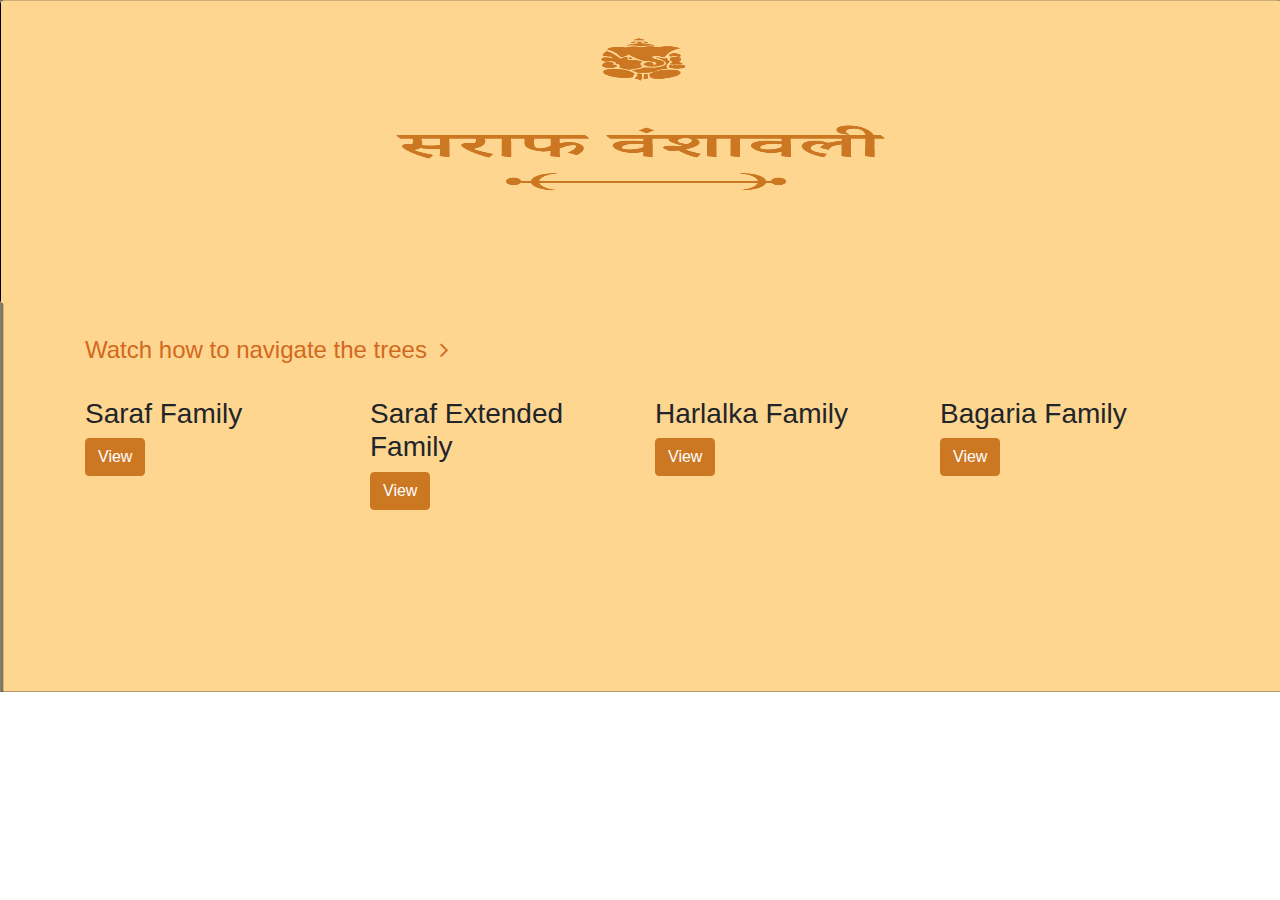
<file: index.html>
<!DOCTYPE html>
<html lang="en">
<head>
  <title>Family Tree Selector</title>
  <meta charset="utf-8">
  <meta name="viewport" content="width=device-width, initial-scale=1">
  <link rel="stylesheet" href="https://maxcdn.bootstrapcdn.com/bootstrap/4.1.3/css/bootstrap.min.css">
  <script src="https://ajax.googleapis.com/ajax/libs/jquery/3.3.1/jquery.min.js"></script>
  <script src="https://cdnjs.cloudflare.com/ajax/libs/popper.js/1.14.3/umd/popper.min.js"></script>
  <script src="https://maxcdn.bootstrapcdn.com/bootstrap/4.1.3/js/bootstrap.min.js"></script>
  <link rel="stylesheet" href="https://cdnjs.cloudflare.com/ajax/libs/font-awesome/4.7.0/css/font-awesome.min.css">

</head>
<body>
<style type="text/css">
  body{
    background-image: url('bg/Regular-Background.jpg');background-position: center;
background-repeat: no-repeat;
background-size: 99.99% 99.99%;
  }
  #logo{
    background-image: url('bg/Vanshwali.jpg');background-position: center;
background-repeat: no-repeat;
background-size: 99.99% 99.99%;

  }
</style>
<div class="jumbotron text-center" id="logo"><div style="opacity: 0;">
  <h1>Main Page</h1>
  <p>Select any one family tree</p> 
  <p>Select any one family tree</p> 
  <p>Select any one family tree</p> </div>
</div>
  
<div class="container">
  <a href="tut.html" style="text-decoration: none; color:chocolate;"><h4>Watch how to navigate the trees&nbsp;&nbsp;<i class="fa fa-angle-right"></i> </h4></a>
  <br/>
  <div class="row">
    <div class="col-sm-3">
      <h3>Saraf Family</h3>
      <a href="tree1.html" class="btn btn-info" style="background-color: #CC7722;border-color: #CC7722;" role="button">View</a>
    </div>
    <div class="col-sm-3">
      <h3>Saraf Extended Family</h3>        
      <a href="tree4.html" class="btn btn-info" style="background-color: #CC7722;border-color: #CC7722;" role="button">View</a>
    </div>
    <div class="col-sm-3">
      <h3>Harlalka Family</h3>
      <a href="tree2.html" class="btn btn-info" style="background-color: #CC7722;border-color: #CC7722;" role="button">View</a>
    </div>
    <div class="col-sm-3">
      <h3>Bagaria Family</h3>        
      <a href="tree3.html" class="btn btn-info" style="background-color: #CC7722;border-color: #CC7722;" role="button">View</a>
      <br/><br/>
    <br/><br/>
    <br/><br/>
    <br/><br/>
    <br/><br/>
    
    </div>
    
  </div>
</div>

</body>
</html>
</file>
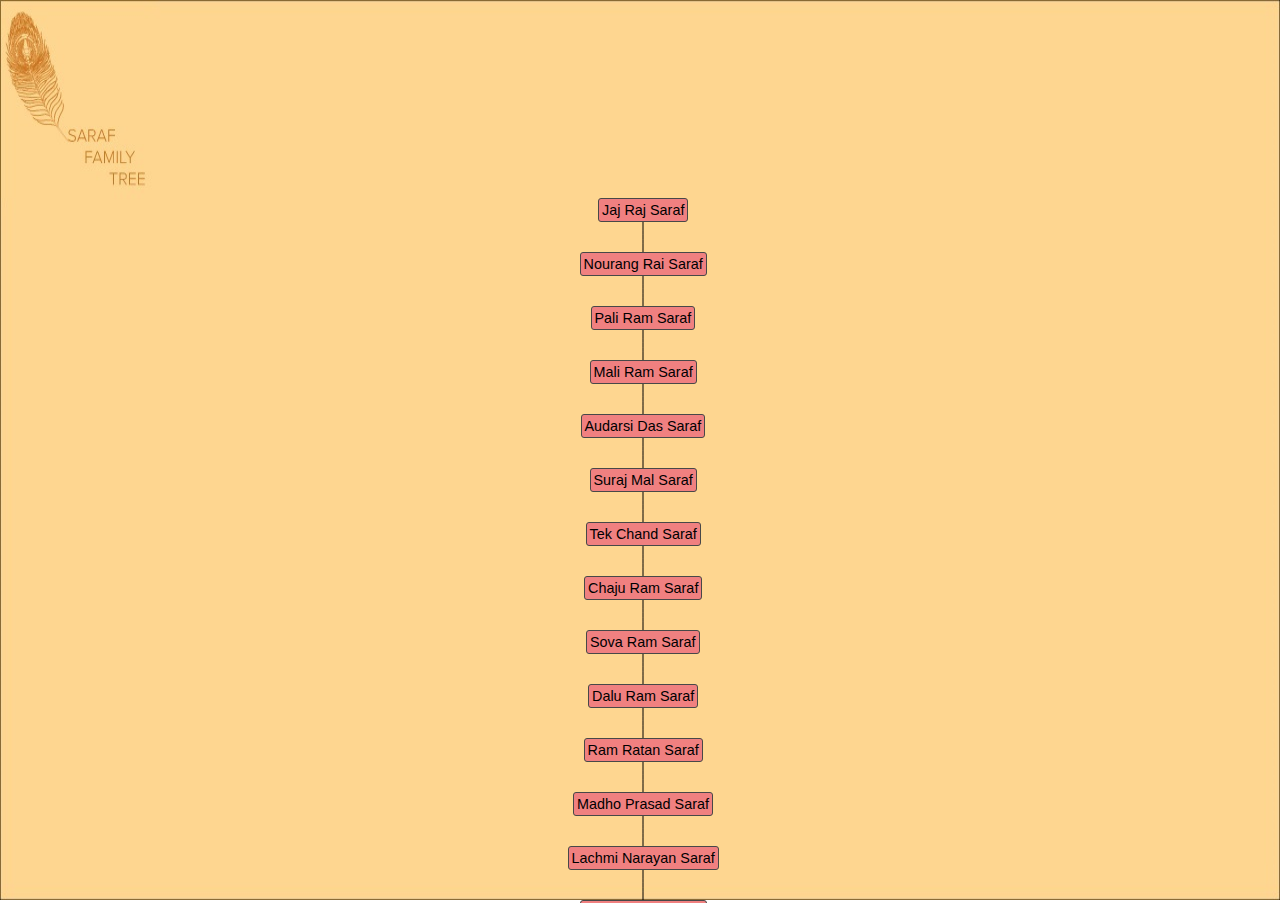
<file: tree1.html>
<!DOCTYPE html>
<html lang="en">
    <head>
    <meta charset="utf-8">
    <meta http-equiv="X-UA-Compatible" content="IE=edge,chrome=1">
    <meta name="viewport" content="width=device-width">
    <title>Ganga Ram Saraf</title>
    <link rel="stylesheet" href="Treant.css">
    <link rel="stylesheet" href="collapsable1.css">
    
    <link rel="stylesheet" href="https://cdnjs.cloudflare.com/ajax/libs/font-awesome/4.7.0/css/font-awesome.min.css">
    
    <link rel="stylesheet" href="perfect-scrollbar.css">

    <style>
body, html {
  height: 100%;
  margin: 0;
}

.bg {
  /* The image used */
  background-image: url("bg/Saraf.jpg");
  
  

  /* Full height */
  height: 100%; 
  

  /* Center and scale the image nicely */
  background-position: center;
  background-repeat: no-repeat;
  background-size: 99.99% 99.99%;
}
#back{
  display: none;
}
@media only screen and (max-device-width: 500px) {
  .bg { 
     background-image: url('bg/SARAF_ vertical.jpg'); 
  }
  #back{
    display:block;
    position:absolute;
    top:0.05%;
    left:0.05%;
    height:7%;
    width:10%;
    text-align: center;

  }
}
</style>


</head>
<body>
<div id="back" style="
  background-color: #CC7722;
  border-color: #CC7722;"><a href="index.html" style="text-decoration: none; color:white;font-size: 2em;" class="fa fa-angle-left"></a></div>
<div class="bg"></div>
    <div class="chart" id="collapsable-example"></div>
    <script src="raphael.js"></script>
    <script src="Treant.js"></script>
    
    <script src="jquery.min.js"></script>
    <script src="jquery.easing.js"></script>
    
    
    <script src="collapsable1.js"></script>
    <script>
        tree = new Treant( chart_config );
    </script>
</body>
</html>
</file>
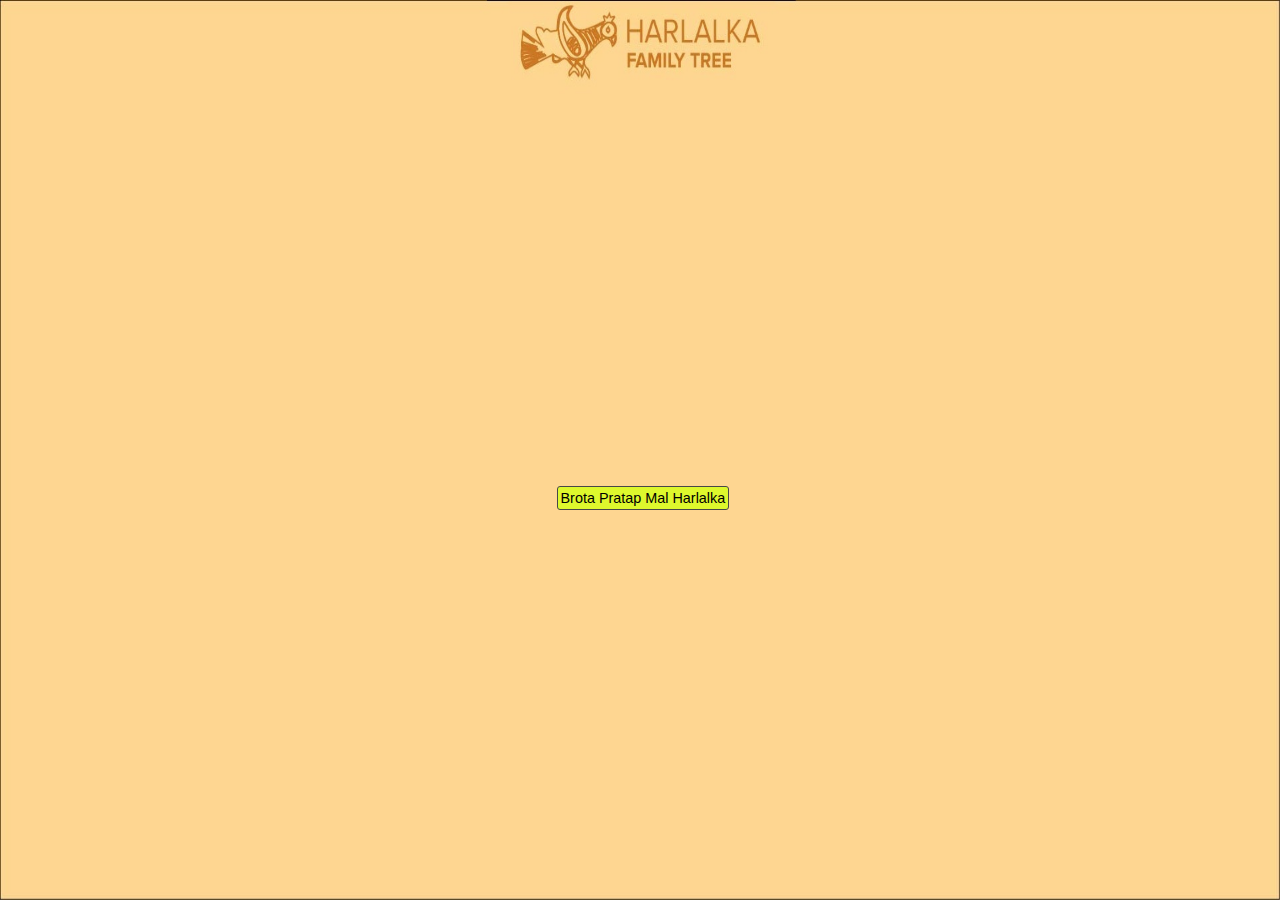
<file: tree2.html>
<!DOCTYPE html>
<html lang="en">
    <head>
    <meta charset="utf-8">
    <meta http-equiv="X-UA-Compatible" content="IE=edge,chrome=1">
    <meta name="viewport" content="width=device-width">
    <title>Harlalka Tree</title>
    <link rel="stylesheet" href="Treant.css">
    <link rel="stylesheet" href="collapsable2.css">
    <link rel="stylesheet" href="https://cdnjs.cloudflare.com/ajax/libs/font-awesome/4.7.0/css/font-awesome.min.css">
    
    <!--<link rel="stylesheet" href="perfect-scrollbar/perfect-scrollbar.css">-->


    <style>
body, html {
  height: 100%;
  margin: 0;
}

.bg {
  background-image: url("bg/Harlalka_Horizontal.jpg");
  
  

  /* Full height */
  height: 100%; 
  

  /* Center and scale the image nicely */
  background-position: center;
  background-repeat: no-repeat;
  background-size: 99.99% 99.99%;
}
#back{
  display: none;
}

@media only screen and (max-device-width: 500px) {
  .bg { 
     background-image: url('bg/Harlalka-Vertical.jpg'); 
  }
  #back{
    display:block;
    position:absolute;
    top:0.05%;
    left:0.05%;
    height:7%;
    width:10%;
    text-align: center;

  }
}
</style>

</head>
<body>
  <div id="back" style="
  background-color: #CC7722;
  border-color: #CC7722;"><a href="index.html" style="text-decoration: none; color:white;font-size: 2em;" class="fa fa-angle-left"></a></div>
<div class="bg"></div>
    <div class="chart" id="collapsable-example"></div>
    <script src="raphael.js"></script>
    <script src="Treant.js"></script>
    
    <script src="jquery.min.js"></script>
    <script src="jquery.easing.js"></script>
    
    
    <script src="collapsable2.js"></script>
    <script>
        tree = new Treant( chart_config );
    </script>
</body>
</html>
</file>
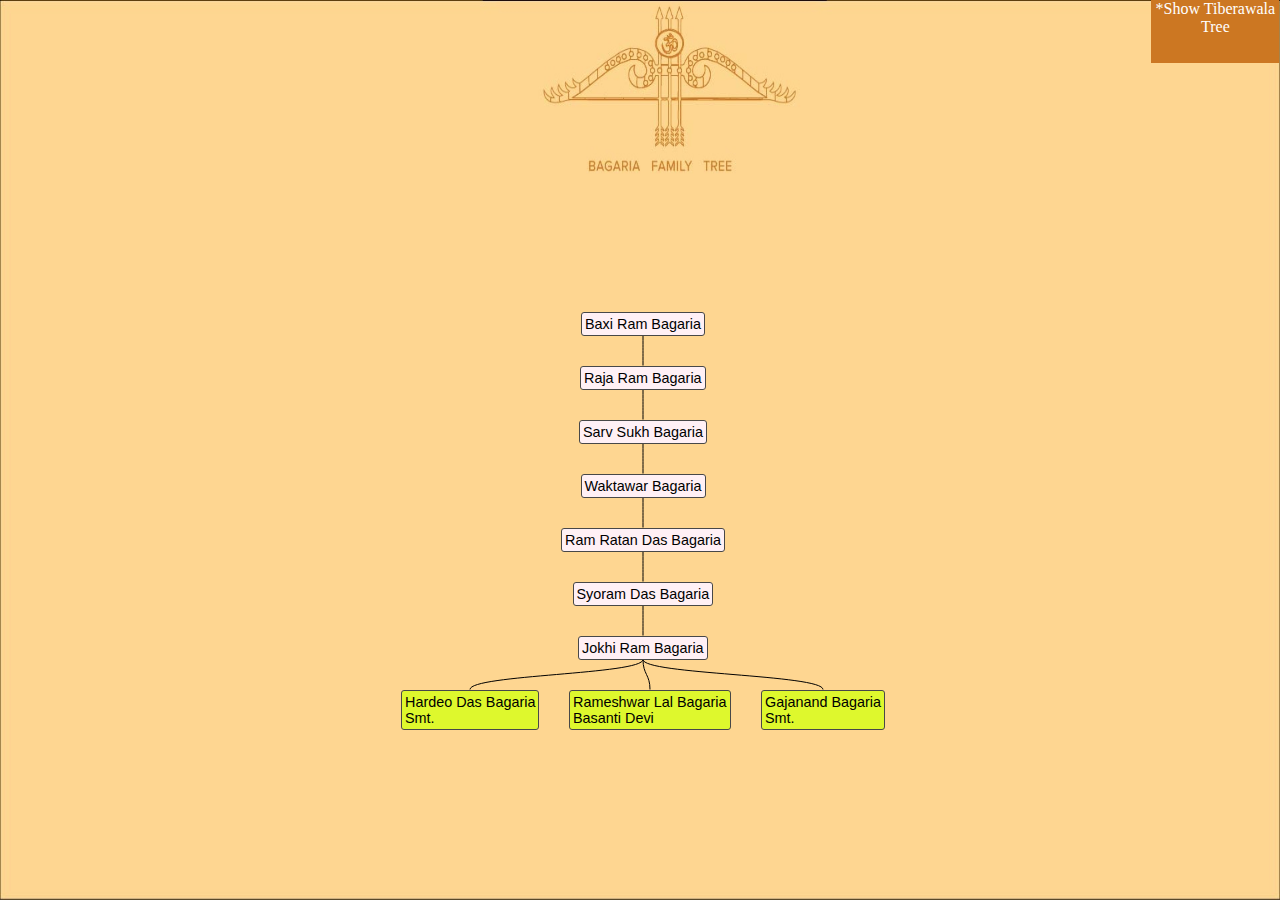
<file: tree3.html>
<!DOCTYPE html>
<html lang="en">
    <head>
    <meta charset="utf-8">
    <meta http-equiv="X-UA-Compatible" content="IE=edge,chrome=1">
    <meta name="viewport" content="width=device-width">
    <title>Bagaria Family Tree</title>
    <link rel="stylesheet" href="Treant.css">
    <link rel="stylesheet" href="collapsable3.css">
    <link rel="stylesheet" href="https://cdnjs.cloudflare.com/ajax/libs/font-awesome/4.7.0/css/font-awesome.min.css">
    
    <!--<link rel="stylesheet" href="perfect-scrollbar.css">-->
    <style>
body, html {
  height: 100%;
  margin: 0;
}

.bg {
  background-image: url("bg/Bagaria _Horizontal.jpg");
  
  

  /* Full height */
  height: 100%; 
  

  /* Center and scale the image nicely */
  background-position: center;
  background-repeat: no-repeat;
  background-size: 99.99% 99.99%;
}
#back{
  display: none;
}
#tib{
    display:block;
    position:absolute;
    top:0.05%;
    right:0.05%;
    height:7%;
    width:10%;
    text-align: center;
}

@media only screen and (max-device-width: 500px) {
  .bg { 
     background-image: url('bg/Bagaria-Vertical.jpg'); 
  }
  #back{
    display:block;
    position:absolute;
    top:0.05%;
    left:0.05%;
    height:7%;
    width:10%;
    text-align: center;

  }
  #tib{
    display:block;
    position:absolute;
    top:0.05%;
    right:0.05%;
    height:8%;
    width:13%;
    text-align: center;
    font-size: 0.7em;
    padding: 5px;
  }
  
}
</style>

</head>
<body>
  <div id="back" style="
  background-color: #CC7722;
  border-color: #CC7722;"><a href="index.html" style="text-decoration: none; color:white;font-size: 2em;" class="fa fa-angle-left"></a></div>
  <div id="tib" style="
  background-color: #CC7722;
  border-color: #CC7722;"><a href="tree3_5.html" style="text-decoration: none;text-align: center; color:white;font-size: 1em;">*Show Tiberawala Tree</a></div>
<div class="bg"></div>
    <div  class="chart" id="collapsable-example"></div>
    <script src="raphael.js"></script>
    <script src="Treant.js"></script>
    
    <script src="jquery.min.js"></script>
    <script src="jquery.easing.js"></script>
    
    
    <script src="collapsable3.js"></script>
    <script>
        tree = new Treant( chart_config );
    </script>
</body>
</html>
</file>
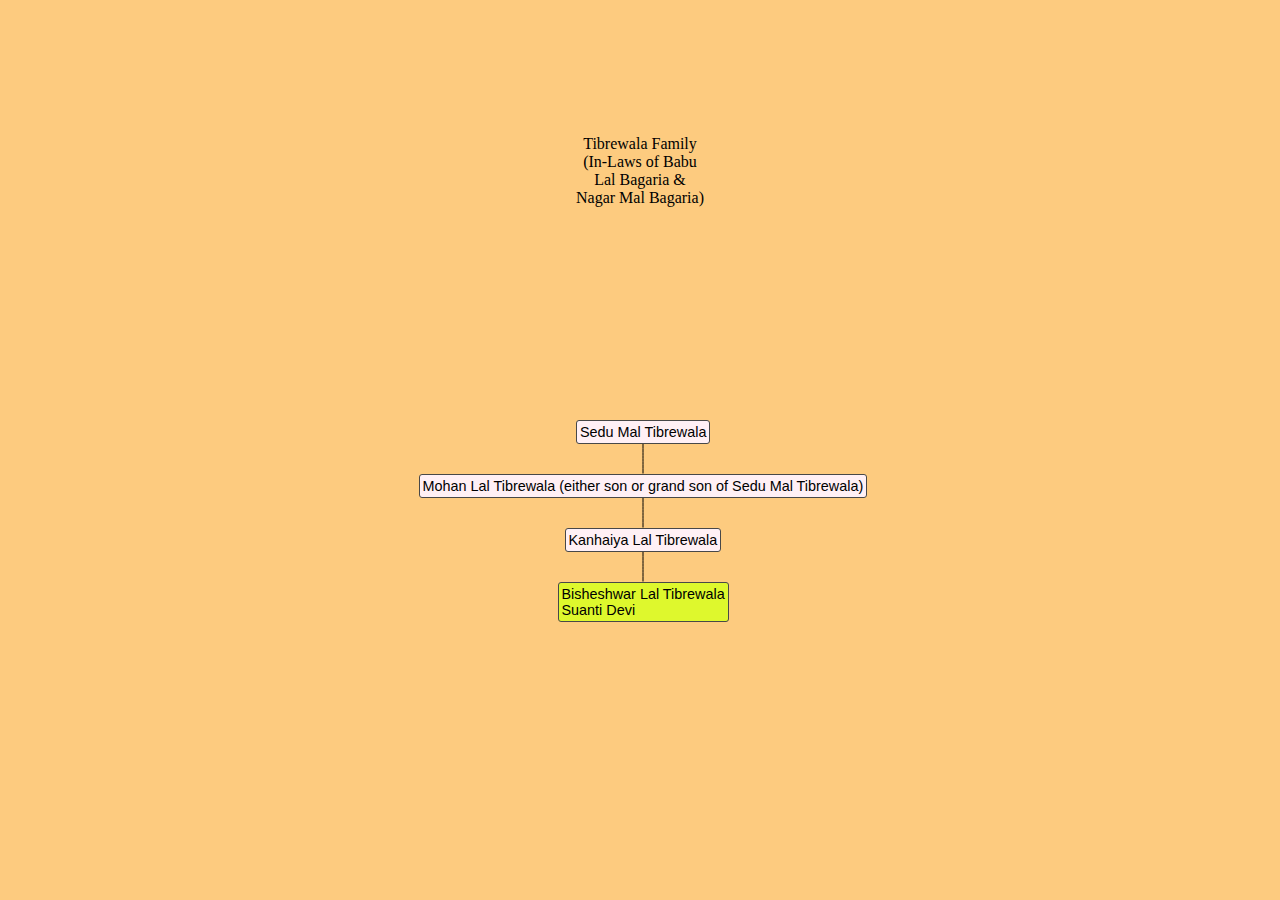
<file: tree3_5.html>
<!DOCTYPE html>
<html lang="en">
    <head>
    <meta charset="utf-8">
    <meta http-equiv="X-UA-Compatible" content="IE=edge,chrome=1">
    <meta name="viewport" content="width=device-width">
    <title>Tiberwala Family Tree</title>
    <link rel="stylesheet" href="Treant.css">
    <link rel="stylesheet" href="collapsable3_5.css">
    <link rel="stylesheet" href="https://cdnjs.cloudflare.com/ajax/libs/font-awesome/4.7.0/css/font-awesome.min.css">
    
    <!--<link rel="stylesheet" href="perfect-scrollbar.css">-->
    <style>
body, html {
  height: 100%;
  margin: 0;
  background-color: rgb(253, 203, 127);
}
#heading{
    display:block;
    position: relative;
    top:0.05%;
    left:10%;
    height:20%;
    width:10%;
    text-align: center;
    

  }

.bg {
  /*background-image: url("bg/Bagaria _Horizontal.jpg");*/
  background-color: rgb(253, 203, 127);
  
  

  /* Full height */
  height: 100%; 
  

  /* Center and scale the image nicely */
  background-position: center;
  background-repeat: no-repeat;
  background-size: 99.99% 99.99%;
}
#back{
  display: none;
}

@media only screen and (max-device-width: 500px) {
  .bg { 
     /*background-image: url('bg/Bagaria-Vertical.jpg'); */
     background-color: rgb(253, 203, 127);
  }
  #back{
    display:block;
    position:absolute;
    top:0.05%;
    left:0.05%;
    height:7%;
    width:10%;
    text-align: center;

  }
  #heading{
    display:block;
    position: aboslute;
    top:0.05%;
    
    height:20%;
    width:40%;
    text-align: center;
    

  }
}
</style>

</head>
<body>
  
  
  <div id="back" style="
  background-color: #CC7722;
  border-color: #CC7722;"><a href="tree3.html" style="text-decoration: none; color:white;font-size: 2em;" class="fa fa-angle-left"></a></div>
<!--<div class="bg"></div>-->
<div id="heading" style="position: relative;
  top: 15%;left: 45%;">
    Tibrewala Family<br/>
    (In-Laws of Babu Lal Bagaria & Nagar Mal Bagaria)
  </div>
    <div  class="chart" id="collapsable-example"></div>
    <script src="raphael.js"></script>
    <script src="Treant.js"></script>
    
    <script src="jquery.min.js"></script>
    <script src="jquery.easing.js"></script>
    
    
    <script src="collapsable3_5.js"></script>
    
    <script>
        tree = new Treant( chart_config );
    </script>
</body>
</html>
</file>
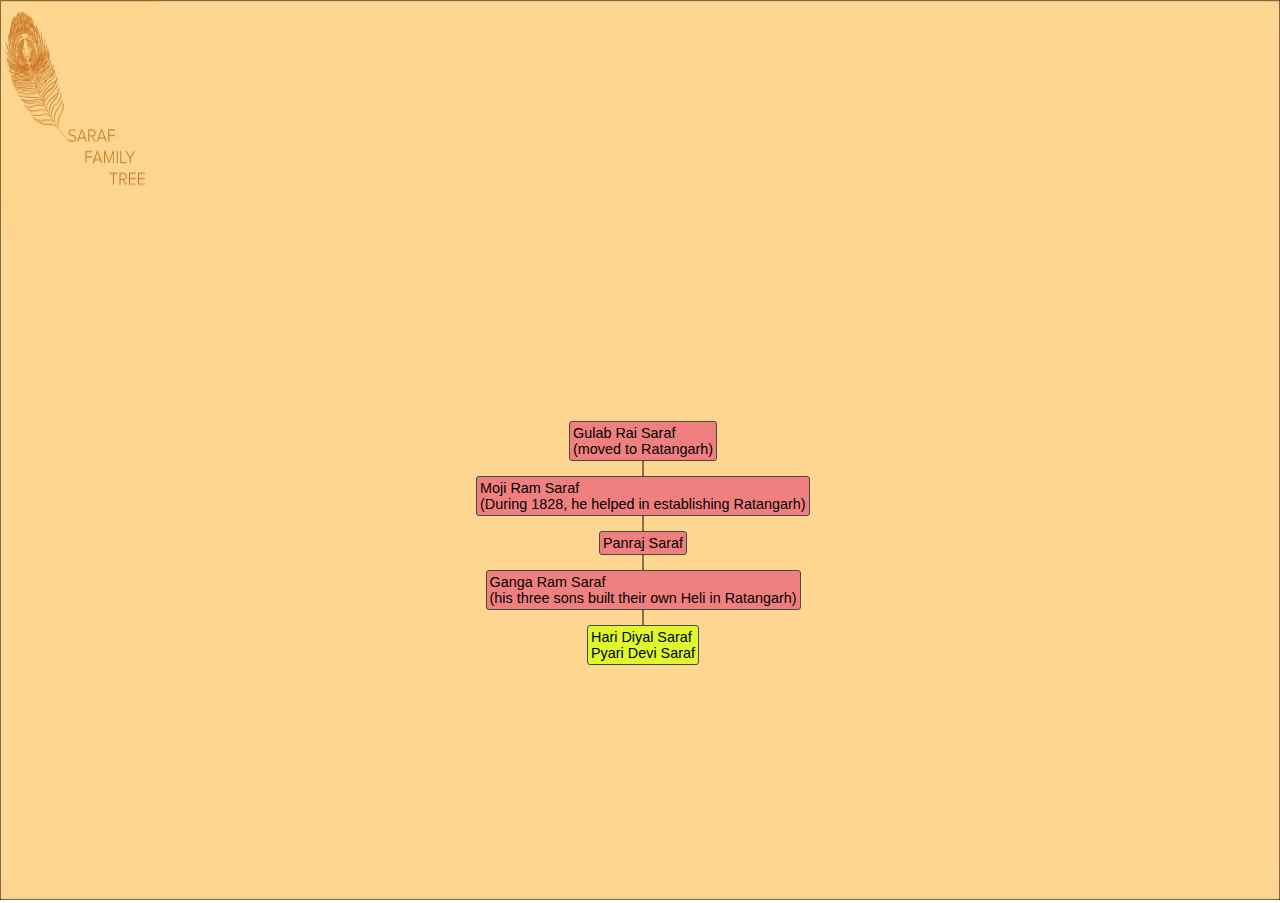
<file: tree4.html>
<!DOCTYPE html>
<html lang="en">
    <head>
    <meta charset="utf-8">
    <meta http-equiv="X-UA-Compatible" content="IE=edge,chrome=1">
    <meta name="viewport" content="width=device-width, initial-scale=1.0">
    <title>Ganga Ram Saraf</title>
    <link rel="stylesheet" href="Treant.css">
    <link rel="stylesheet" href="collapsable4.css">
    <link rel="stylesheet" href="https://cdnjs.cloudflare.com/ajax/libs/font-awesome/4.7.0/css/font-awesome.min.css">
    
    <!--<link rel="stylesheet" href="perfect-scrollbar.css">-->

    <style>
body, html {
  height: 100%;
  margin: 0;
}

.bg {
  /* The image used */
  background-image: url("bg/Saraf.jpg");
  
  

  /* Full height */
  height: 100%; 
  

  /* Center and scale the image nicely */
  background-position: center;
  background-repeat: no-repeat;
  background-size: 99.99% 99.99%;
}
#back{
  display: none;
}

@media only screen and (max-device-width: 500px) {
  .bg { 
     background-image: url('bg/SARAF_ vertical.jpg'); 
  }
  #back{
    display:block;
    position:absolute;
    top:0.05%;
    left:0.05%;
    height:7%;
    width:10%;
    text-align: center;

  }
}
</style>


</head>
<body>
  <div id="back" style="
  background-color: #CC7722;
  border-color: #CC7722;"><a href="index.html" style="text-decoration: none; color:white;font-size: 2em;" class="fa fa-angle-left"></a></div>
<div class="bg"></div>
    <div class="chart" id="collapsable-example"></div>
    <script src="raphael.js"></script>
    <script src="Treant.js"></script>
    
    <script src="jquery.min.js"></script>
    <script src="jquery.easing.js"></script>
    
    
    <script src="collapsable4.js"></script>
    <script>
        tree = new Treant( chart_config );
    </script>
</body>
</html>
</file>
<file: Treant.css>
/* required LIB STYLES */
/* .Treant se automatski dodaje na svaki chart conatiner */
.Treant { position: relative; overflow: hidden; padding: 0 !important; }
.Treant > .node,
.Treant > .pseudo { position: absolute; display: block; visibility: hidden; }
.Treant.Treant-loaded .node,
.Treant.Treant-loaded .pseudo { visibility: visible; }
.Treant > .pseudo { width: 0; height: 0; border: none; padding: 0; }
.Treant .collapse-switch { width: 3px; height: 3px; display: block; border: 1px solid black; position: absolute; top: 1px; right: 1px; cursor: pointer; }
.Treant .collapsed .collapse-switch { background-color: #868DEE; }
.Treant > .node img {	border: none; float: left; }
</file>
<file: collapsable1.css>
body,div,dl,dt,dd,ul,ol,li,h1,h2,h3,h4,h5,h6,pre,form,fieldset,input,textarea,p,blockquote,th,td { margin:0; padding:0; }
table { border-collapse:collapse; border-spacing:0; }
fieldset,img { border:0; }
address,caption,cite,code,dfn,em,strong,th,var { font-style:normal; font-weight:normal; }
caption,th { text-align:left; }
h1,h2,h3,h4,h5,h6 { font-size:100%; font-weight:normal; }
q:before,q:after { content:''; }
abbr,acronym { border:0; }

body { background: #fff; }
/* optional Container STYLES */
.chart { height: 80%; margin: 3px; width: 90%;position: absolute;top:20%;left:5%; }
.Treant > .node {white-space: nowrap; display:block;padding: 3px; border: 1px solid #484848; border-radius: 3px; background-color:#F08080;font-family: Arial, Helvetica, sans-serif;font-size: 0.9em;}
.Treant > .node:hover{font-weight:bold;padding: 3px; border: 1px solid #484848; border-radius: 3px;}
.Treant > .node img { width: 100%; height: 100%; }

.Treant .collapse-switch { width: 100%; height: 100%; border: none; }
.Treant .node.collapsed { background-color: #DEF82D; }
.Treant .node.collapsed .collapse-switch { background: none; }
</file>
<file: perfect-scrollbar.css>
.ps-container .ps-scrollbar-x {
    position: absolute; /* please don't change 'position' */
    bottom: 3px; /* there must be 'bottom' for ps-scrollbar-x */
    height: 8px;
    background-color: #aaa;
    border-radius: 4px;
    -webkit-border-radius: 4px;
    -moz-border-radius: 4px;
    opacity: 0;
    filter: alpha(opacity = 0);
    -webkit-transition: opacity.2s linear;
    -moz-transition: opacity .2s linear;
    transition: opacity .2s linear;
}

.ps-container:hover .ps-scrollbar-x {
    opacity: 0.6;
    filter: alpha(opacity = 60);
}

.ps-container .ps-scrollbar-x:hover {
    opacity: 0.9;
    filter: alpha(opacity = 90);
    cursor:default;
}

.ps-container .ps-scrollbar-x.in-scrolling {
    opacity: 0.9;
    filter: alpha(opacity = 90);
}

.ps-container .ps-scrollbar-y {
    position: absolute; /* please don't change 'position' */
    right: 3px; /* there must be 'right' for ps-scrollbar-y */
    width: 8px;
    background-color: #aaa;
    border-radius: 4px;
    -webkit-border-radius: 4px;
    -moz-border-radius: 4px;
    opacity: 0;
    filter: alpha(opacity = 0);
    -webkit-transition: opacity.2s linear;
    -moz-transition: opacity .2s linear;
    transition: opacity .2s linear;
}

.ps-container:hover .ps-scrollbar-y {
    opacity: 0.6;
    filter: alpha(opacity = 60);
}

.ps-container .ps-scrollbar-y:hover {
    opacity: 0.9;
    filter: alpha(opacity = 90);
    cursor: default;
}

.ps-container .ps-scrollbar-y.in-scrolling {
    opacity: 0.9;
    filter: alpha(opacity = 90);
}
</file>
<file: collapsable2.css>
body,div,dl,dt,dd,ul,ol,li,h1,h2,h3,h4,h5,h6,pre,form,fieldset,input,textarea,p,blockquote,th,td { margin:0; padding:0; }
table { border-collapse:collapse; border-spacing:0; }
fieldset,img { border:0; }
address,caption,cite,code,dfn,em,strong,th,var { font-style:normal; font-weight:normal; }
caption,th { text-align:left; }
h1,h2,h3,h4,h5,h6 { font-size:100%; font-weight:normal; }
q:before,q:after { content:''; }
abbr,acronym { border:0; }

body { background: #fff; }
/* optional Container STYLES */
.chart { height: 90%; margin: 3px; width: 90%;position: absolute;top:10%;left:5%; }
.Treant > .node {white-space:nowrap;display: block; padding: 3px; border: 1px solid #484848; border-radius: 3px;font-size: 0.9em; background-color:#F5F5DC;font-family: Arial, Helvetica, sans-serif;}
.Treant > .node:hover{font-weight:bold;padding: 3px; border: 1px solid #484848; border-radius: 3px;}
.Treant > .node img { width: 100%; height: 100%; }

.Treant .collapse-switch { width: 100%; height: 100%; border: none; }
.Treant .node.collapsed { background-color: #DEF82D; }
.Treant .node.collapsed .collapse-switch { background: none; }
</file>
<file: collapsable3.css>
body,div,dl,dt,dd,ul,ol,li,h1,h2,h3,h4,h5,h6,pre,form,fieldset,input,textarea,p,blockquote,th,td { margin:0; padding:0; }
table { border-collapse:collapse; border-spacing:0; }
fieldset,img { border:0; }
address,caption,cite,code,dfn,em,strong,th,var { font-style:normal; font-weight:normal; }
caption,th { text-align:left; }
h1,h2,h3,h4,h5,h6 { font-size:100%; font-weight:normal; }
q:before,q:after { content:''; }
abbr,acronym { border:0; }

body { background: #fff; }
/* optional Container STYLES */
.chart { height: 75%; margin: 3px; width: 90%;position: absolute;top:20%;left:5%; }
/* .chart{height: 600px; width: 750px; margin: 5px; margin: 15px auto; border: 3px solid #DDD; border-radius: 3px;} */
.Treant > .node {font-family: Arial, Helvetica, sans-serif;font-size: 0.9em;display: block; padding: 3px; border: 1px solid #484848; border-radius: 3px; white-space: nowrap;background-color: #FFF0F5;}
.Treant > .node:hover{display: block;font-weight:bold;padding: 3px; border: 1px solid #484848; border-radius: 3px;}
.Treant > .node img { width: 100%; height: 100%; }

.Treant .collapse-switch { width: 100%; height: 100%; border: none; }
.Treant .node.collapsed { background-color: #DEF82D; }
.Treant .node.collapsed .collapse-switch { background: none; }
</file>
<file: collapsable3_5.css>
body,div,dl,dt,dd,ul,ol,li,h1,h2,h3,h4,h5,h6,pre,form,fieldset,input,textarea,p,blockquote,th,td { margin:0; padding:0; }
table { border-collapse:collapse; border-spacing:0; }
fieldset,img { border:0; }
address,caption,cite,code,dfn,em,strong,th,var { font-style:normal; font-weight:normal; }
caption,th { text-align:left; }
h1,h2,h3,h4,h5,h6 { font-size:100%; font-weight:normal; }
q:before,q:after { content:''; }
abbr,acronym { border:0; }

body { background: #fff; }
/* optional Container STYLES */
.chart { height: 75%; margin: 3px; width: 90%;position: absolute;top:20%;left:5%; }
/* .chart{height: 600px; width: 750px; margin: 5px; margin: 15px auto; border: 3px solid #DDD; border-radius: 3px;} */
.Treant > .node {font-family: Arial, Helvetica, sans-serif;font-size: 0.9em;display: block; padding: 3px; border: 1px solid #484848; border-radius: 3px; white-space: nowrap;background-color: #FFF0F5;}
.Treant > .node:hover{display: block;font-weight:bold;padding: 3px; border: 1px solid #484848; border-radius: 3px;}
.Treant > .node img { width: 100%; height: 100%; }

.Treant .collapse-switch { width: 100%; height: 100%; border: none; }
.Treant .node.collapsed { background-color: #DEF82D; }
.Treant .node.collapsed .collapse-switch { background: none; }
</file>
<file: collapsable4.css>
body,div,dl,dt,dd,ul,ol,li,h1,h2,h3,h4,h5,h6,pre,form,fieldset,input,textarea,p,blockquote,th,td { margin:0; padding:0; }
table { border-collapse:collapse; border-spacing:0; }
fieldset,img { border:0; }
address,caption,cite,code,dfn,em,strong,th,var { font-style:normal; font-weight:normal; }
caption,th { text-align:left; }
h1,h2,h3,h4,h5,h6 { font-size:100%; font-weight:normal; }
q:before,q:after { content:''; }
abbr,acronym { border:0; }

body { background: #fff; }
/* optional Container STYLES */
.chart { height: 80%; margin: 3px; width: 90%;position: absolute;top:20%;left:5%; }
.Treant > .node {font-size: 12px;white-space: nowrap; display:block;padding: 3px; border: 1px solid #484848; border-radius: 3px; background-color:#F08080;font-family: Arial, Helvetica, sans-serif;font-size: 0.9em;}
.Treant > .node:hover{font-weight:bold;padding: 3px; border: 1px solid #484848; border-radius: 3px;}
.Treant > .node img { width: 100%; height: 100%; }

.Treant .collapse-switch { width: 100%; height: 100%; border: none; }
.Treant .node.collapsed { background-color: #DEF82D; }
.Treant .node.collapsed .collapse-switch { background: none; }

@media only screen and (max-device-width: 450px) {
    .chart { height: 70%; margin: 5px; width: 80%;position: absolute;top:25%;left:5%; }
    .Treant > .node {white-space: nowrap;font-size: small; display:block;padding: 3px; border: 1px solid #484848; border-radius: 3px; background-color:#F08080;font-family: Arial, Helvetica, sans-serif;font-size: 0.9em;}

  }
</file>
